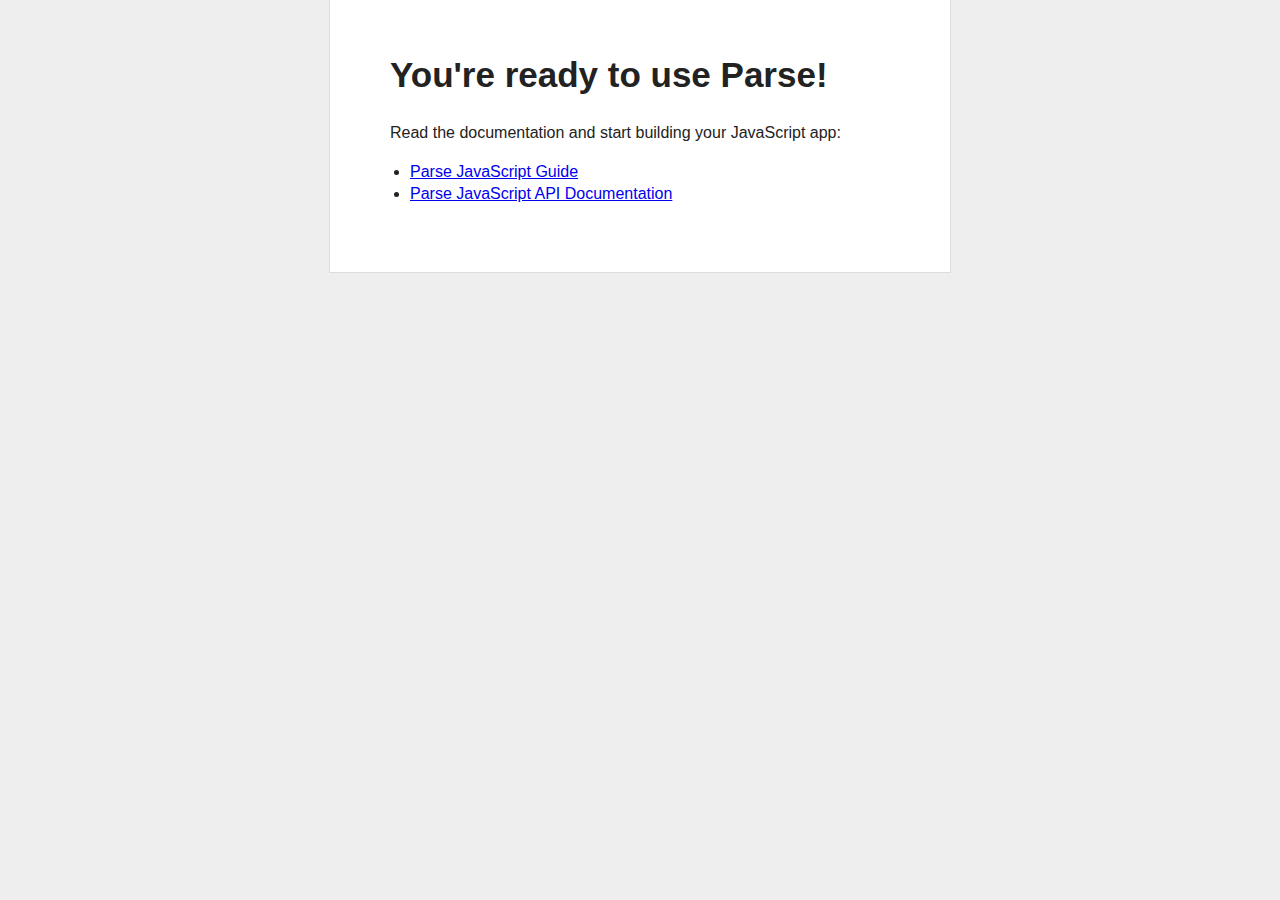
<file: ParseWebSample/parse-js-blank/index.html>
<!doctype html>
<head>
  <meta charset="utf-8">

  <title>My Parse App</title>
  <meta name="description" content="My Parse App">
  <meta name="viewport" content="width=device-width">
  <link rel="stylesheet" href="css/reset.css">
  <link rel="stylesheet" href="css/styles.css">
  <script type="text/javascript" src="http://ajax.googleapis.com/ajax/libs/jquery/1.7.2/jquery.min.js"></script>
  <script type="text/javascript" src="http://www.parsecdn.com/js/parse-latest.js"></script>
</head>

<body>
  
  <div id="main">
    <h1>You're ready to use Parse!</h1>

    <p>Read the documentation and start building your JavaScript app:</p>

    <ul>
      <li><a href="https://www.parse.com/docs/js_guide">Parse JavaScript Guide</a></li>
      <li><a href="https://www.parse.com/docs/js">Parse JavaScript API Documentation</a></li>
    </ul>

    <div style="display:none" class="error">
      Looks like there was a problem saving the test object. Make sure you've set your application ID and javascript key correctly in the call to <code>Parse.initialize</code> in this file.
    </div>

    <div style="display:none" class="success">
      <p>We've also just created your first object using the following code:</p>
      
        <code>
          var TestObject = Parse.Object.extend("TestObject");<br/>
          var testObject = new TestObject();<br/>
          testObject.save({foo: "bar"});
        </code>
    </div>
  </div>

  <script type="text/javascript">
    Parse.initialize("Q3EGMjM10JF4nGb6rX6jglHJLWuCUG8N4XxFAlwS", "NJjrfocNakjIVVCyXuwY6mTOu6kVTtBlzq2D3DF5");
    
    var TestObject = Parse.Object.extend("TestObject");
    var testObject = new TestObject();
      testObject.save({foo: "bar"}, {
      success: function(object) {
        $(".success").show();
      },
      error: function(model, error) {
        $(".error").show();
      }
    });
    var TestObject = Parse.Object.extend("TestObject");
    var testObject = new TestObject();
    testObject.save({foo: "bar"}).then(function(object) {
      alert("yay! it worked");
    });
    var user = new Parse.User();
    user.set("username", "my name");
    user.set("password", "my pass");
    user.set("email", "email@example.com");
      
    // other fields can be set just like with Parse.Object
    user.set("phone", "650-555-0000");
      
    user.signUp(null, {
      success: function(user) {
        // Hooray! Let them use the app now.
        alert("Adding user success");
      },
      error: function(user, error) {
        // Show the error message somewhere and let the user try again.
        alert("Error: " + error.code + " " + error.message);
      }
    });
  </script>
</body>

</html>
</file>
<file: ParseWebSample/parse-js-blank/css/styles.css>
body {
    background: #eee;
    text-align: center;
    padding: 0 25px;
}

#main {
    width: 500px;
    margin: auto;
    text-align: left;
    background: white;
    padding: 50px 60px;
    border: solid #ddd;
    border-width: 0 1px 1px 1px;
}

#main h1 {
    margin-top: 0;
    font-size: 35px;
}

#main ul {
    padding-left: 20px;
}

#main .error {
    border: 1px solid red;
    background: #FDEFF0;
    padding: 20px;
}

#main .success {
    margin-top: 25px;
}

#main .success code {
    font-size: 12px;
    color: green;
    line-height: 13px;
}
</file>
